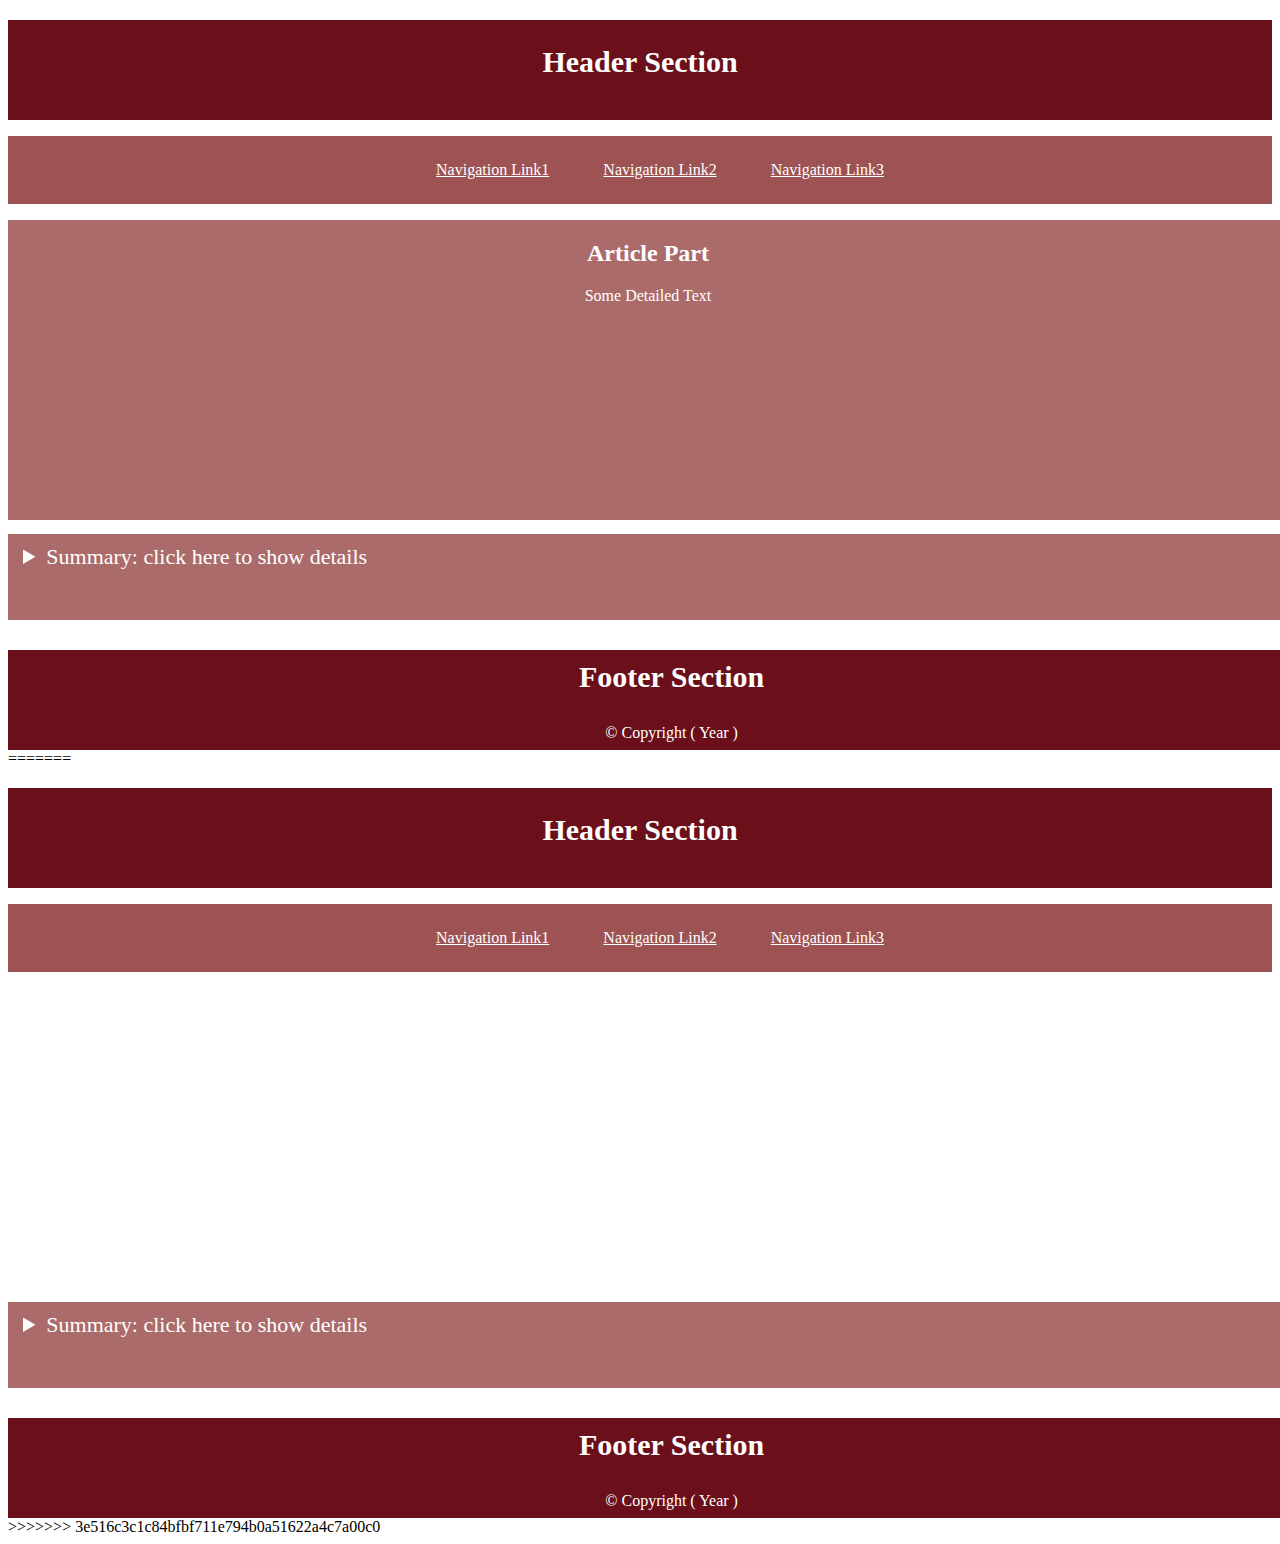
<file: Galven_lpp.html>
<!DOCTYPE html>
<html lang="en">
  <head>
    <meta charset="UTF-8" />
    <meta http-equiv="X-UA-Compatible" content="IE=edge" />
    <meta name="viewport" content="width=device-width, initial-scale=1.0" />
    <title></title>
    <link rel="stylesheet" href="Galven_lpp.css" />
  </head>
  <body>
    <header style="height: 100px; width: 100%; background-color: #6b0f1a">
      <h1
        style="
          color: #fff;
          text-align: center;
          padding-top: 25px;
          font-size: 30px;
        "
      >
        Header Section
      </h1>
    </header>
    <nav style="background-color: #9d5353">
      <ul>
        <li><a href="#"> Navigation Link1 </a></li>
        <li><a href="#"> Navigation Link2 </a></li>
        <li><a href="#"> Navigation Link3 </a></li>
      </ul>
    </nav>
    <div class="main">
      <article>
        <h2>Article Part</h2>
        <p>Some Detailed Text</p>
      </article>
    </div>
    <details>
      <summary>Summary: click here to show details</summary>
      <p>
        Details: Upon clicking summary element, details will be shown to the
        user
      </p>
    </details>
    <footer
      style="
        height: 100px;
        background-color: #6b0f1a;
        width: 105%;
        text-align: center;
      "
    >
      <h3
        style="
          color: #fff;
          text-align: center;
          padding-top: 10px;
          font-size: 30px;
        "
      >
        Footer Section
      </h3>
      <p>© Copyright ( Year )</p>
    </footer>
  </body>
  =======
  <!DOCTYPE html>
  <html lang="en">
    <head>
      <meta charset="UTF-8" />
      <meta http-equiv="X-UA-Compatible" content="IE=edge" />
      <meta name="viewport" content="width=device-width, initial-scale=1.0" />
      <title></title>
      <link rel="stylesheet" href="Galven_lpp.css" />
    </head>
    <body>
      <header style="height: 100px; width: 100%; background-color: #6b0f1a">
        <h1
          style="
            color: #fff;
            text-align: center;
            padding-top: 25px;
            font-size: 30px;
          "
        >
          Header Section
        </h1>
      </header>
      <nav style="background-color: #9d5353">
        <ul>
          <li><a href="#"> Navigation Link1 </a></li>
          <li><a href="#"> Navigation Link2 </a></li>
          <li><a href="#"> Navigation Link3 </a></li>
        </ul>
      </nav>
      <div class="main">
        <article>
          <h2>Article Part</h2>
          <p>Some Detailed Text</p>
        </article>
      </div>
      <details>
        <summary>Summary: click here to show details</summary>
        <p>
          Details: Upon clicking summary element, details will be shown to the
          user
        </p>
      </details>
      <footer
        style="
          height: 100px;
          background-color: #6b0f1a;
          width: 105%;
          text-align: center;
        "
      >
        <h3
          style="
            color: #fff;
            text-align: center;
            padding-top: 10px;
            font-size: 30px;
          "
        >
          Footer Section
        </h3>
        <p>© Copyright ( Year )</p>
      </footer>
    </body>
    >>>>>>> 3e516c3c1c84bfbf711e794b0a51622a4c7a00c0
  </html>
</html>
</file>
<file: Galven_lpp.css>
li {
    display: inline-flex;
    padding: 25px
}

article {
    width: 100%;
    background-color: #ab6b6b;
    position: absolute;
    top: 220px;
    height: 300px;
}

h2,
p {
    text-align: center;
    color: #fff;
}

ul {
    text-align: center;
}

details {
    margin-top: 330px;
    width: 100%;
    padding-top: 10px;
    padding-bottom: 50px;
    padding-left: 15px;
    padding-right: 15px;
    background-color: #ab6b6b;
}

details p {
    font-size: 18px;
}

summary {
    color: white;
    font-size: 22px;
}

a {
    -webkit-text-fill-color: #fff;
}
</file>
